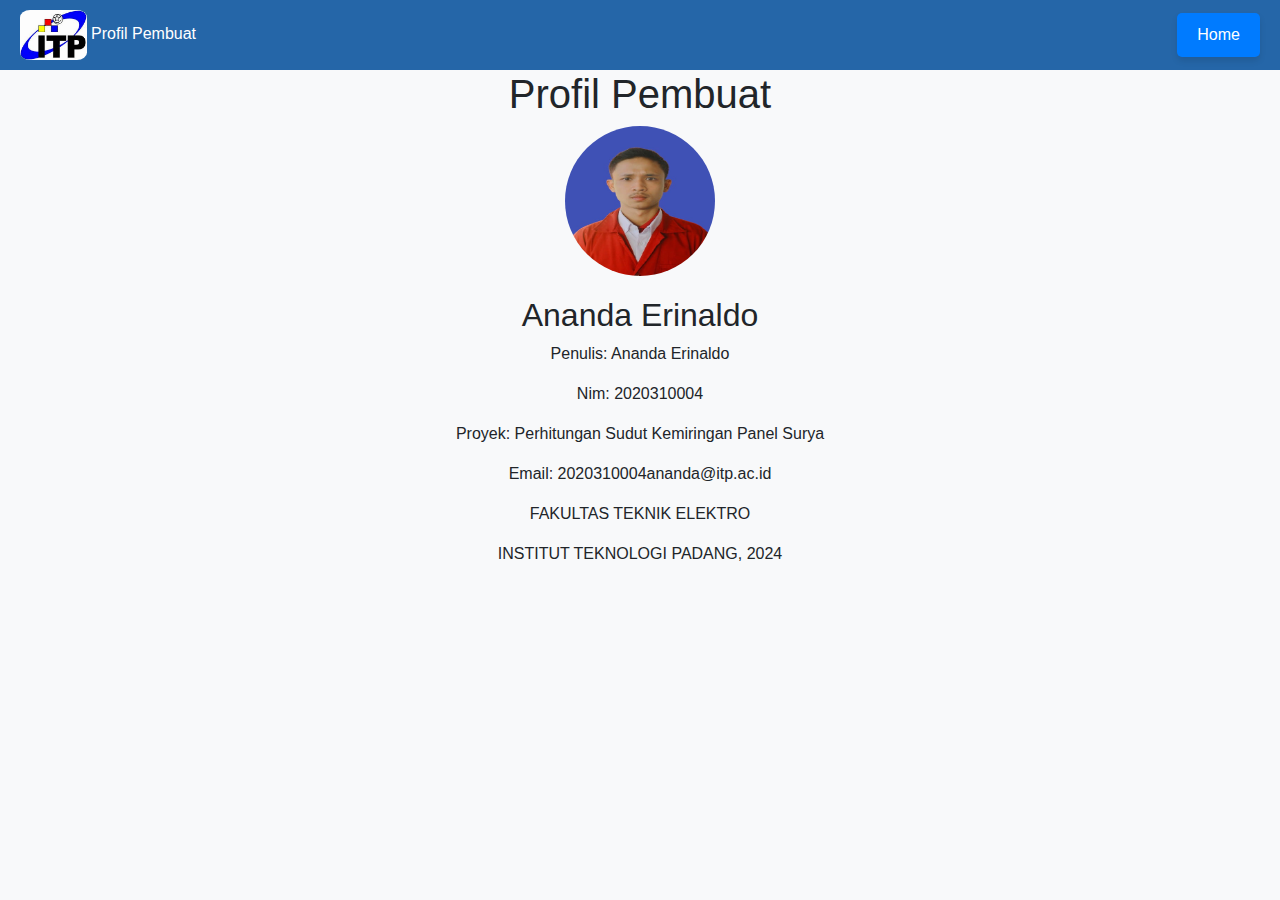
<file: profil.html>
<!DOCTYPE html>
<html lang="id">
<head>
    <meta charset="UTF-8">
    <meta name="viewport" content="width=device-width, initial-scale=1.0">
    <title>Profil Pembuat</title>
    <link rel="stylesheet" href="https://stackpath.bootstrapcdn.com/bootstrap/4.5.2/css/bootstrap.min.css">
    <style>
        body {
            background-color: #f8f9fa;
        }
        header {
            display: flex;
            align-items: center;
            justify-content: space-between;
            background-color: #2566a8;
            color: white;
            padding: 10px 20px;
        }
        header img {
            height: 50px;
            border-radius: 15%;
        }
        header nav a {
            color: white;
            margin-left: 30px;
            text-decoration: none;
        }
        .nav-btn {
            display: inline-block;
            padding: 10px 20px;
            font-size: 16px;
            color: white;
            background-color: #007bff;
            border: none;
            border-radius: 5px;
            box-shadow: 0 4px 6px rgba(0, 0, 0, 0.1);
            text-align: center;
            text-decoration: none;
            transition: all 0.2s ease-in-out;
        }
        .nav-btn:hover {
            background-color: #0056b3;
            box-shadow: 0 6px 8px rgba(0, 0, 0, 0.2);
            transform: translateY(-2px);
        }
        .nav-btn:active {
            background-color: #004494;
            box-shadow: 0 4px 6px rgba(0, 0, 0, 0.1);
            transform: translateY(0);
        }
        .profile-card {
            text-align: center;
        }
        .profile-pic {
            width: 150px;
            height: 150px;
            border-radius: 50%;
            margin-bottom: 20px;
        }
    </style>
</head>
<body>
    <header>
        <div>
            <img src="logo.jpeg" alt="Logo"> 
            <span>Profil Pembuat</span>
        </div>
        <nav>
            <a href="index.html" class="nav-btn">Home</a>
        </nav>
    </header>
    <div class="container">
        <h1 class="text-center">Profil Pembuat</h1>
        <div class="profile-card">
            <img src="foto.jpg" alt="Foto Pembuat" class="profile-pic">
            <h2>Ananda Erinaldo</h2>
            <p>Penulis: Ananda Erinaldo</p>
            <p>Nim: 2020310004</p>
            <p>Proyek: Perhitungan Sudut Kemiringan Panel Surya</p>
            <p>Email: 2020310004ananda@itp.ac.id</p>
            <p>FAKULTAS TEKNIK ELEKTRO</p>
            <p>INSTITUT TEKNOLOGI PADANG, 2024</p>
        </div>
    </div>
</body>
</html>
</file>
